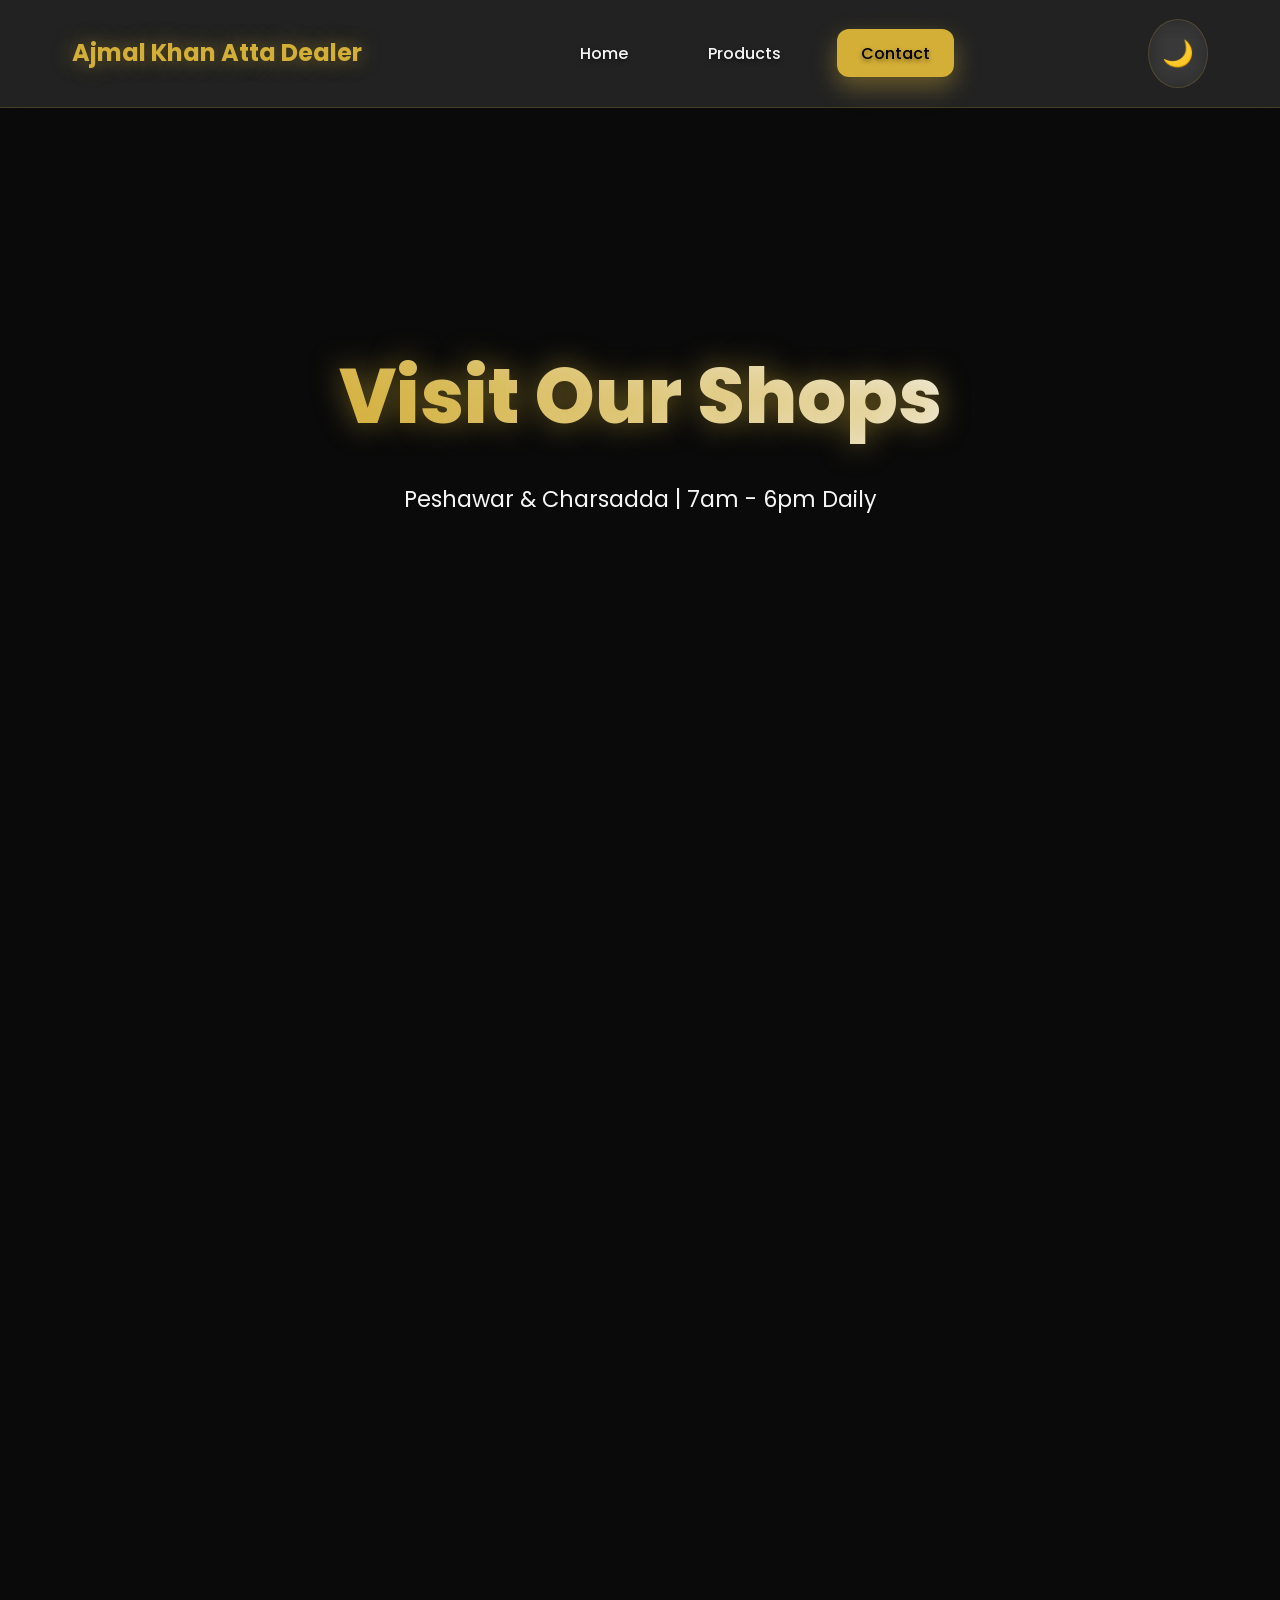
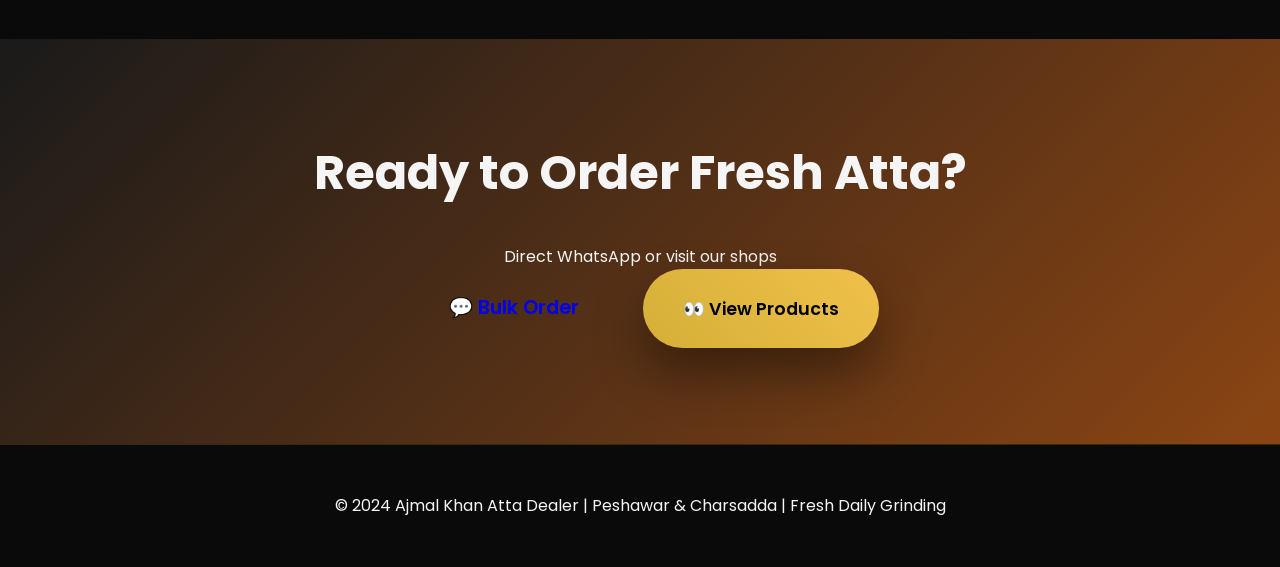
<file: contact.html>
<!DOCTYPE html>
<html lang="en">
<head>
    <meta charset="UTF-8">
    <meta name="viewport" content="width=device-width, initial-scale=1.0">
    <title>Contact - Ajmal Khan Atta Dealer</title>
    <link rel="stylesheet" href="style.css">
    <link href="https://fonts.googleapis.com/css2?family=Poppins:wght@300;400;500;600;700&display=swap" rel="stylesheet">
    <link rel="stylesheet" href="https://unpkg.com/aos@next/dist/aos.css" />
</head>
<body>
    <nav class="navbar" id="navbar">
        <div class="nav-container">
            <div class="nav-logo">
                <h2>Ajmal Khan Atta Dealer</h2>
            </div>
            <ul class="nav-menu" id="nav-menu">
                <li><a href="index.html" class="nav-link">Home</a></li>
                <li><a href="products.html" class="nav-link">Products</a></li>
                <li><a href="contact.html" class="nav-link active">Contact</a></li>
            </ul>
            <div class="dark-toggle" id="darkToggle">
                <span class="toggle-icon">🌙</span>
            </div>
            <div class="hamburger" id="hamburger">
                <span></span><span></span><span></span>
            </div>
        </div>
    </nav>

    <!-- Hero -->
    <section class="hero" style="background: var(--light); color: var(--dark); padding: 8rem 0;">
        <div class="hero-content">
            <h1 data-aos="fade-up">Visit Our Shops</h1>
            <p data-aos="fade-up" data-aos-delay="200">Peshawar & Charsadda | 7am - 6pm Daily</p>
        </div>
    </section>

    <!-- Contact Cards with Clickable Maps -->
    <section class="featured" style="padding: 4rem 0;">
        <div class="container">
            <div class="product-grid">
                <!-- WhatsApp -->
                <div class="product-card" data-aos="fade-up">
                    <div class="contact-icon">📱</div>
                    <h3>WhatsApp Orders</h3>
                    <p>Fastest ordering<br>24/7 available</p>
                    <a href="https://wa.me/923454445567?text=Hi%20Ajmal%20Khan!%20Ready%20to%20order%20fresh%20atta" 
                       class="btn btn-whatsapp-large" target="_blank">Start Order</a>
                </div>

                <!-- Peshawar Shop - CLICKABLE MAP -->
                <div class="product-card map-card" data-aos="fade-up" data-aos-delay="100"
                     onclick="window.open('https://maps.app.goo.gl/dXTwVaDSnkpcUnsw9')">
                    <div class="contact-icon">📍</div>
                    <h3>Peshawar Shop</h3>
                    <p><strong>New Rampura Gate Hashtnagri Peshawer</strong><br>Open: 7am - 6pm<br><span class="map-hint">🖱️ Click for Maps</span></p>
                    <div class="map-preview">🗺️ Live Location</div>
                </div>

                <!-- Charsadda Shop - CLICKABLE MAP -->
               <!-- Charsadda Shop - YOUR EXACT LOCATION -->
<div class="product-card map-card" data-aos="fade-up" data-aos-delay="200"
     onclick="window.open('https://maps.app.goo.gl/KPYZpLhjKfnz2DGPA')">
    <div class="contact-icon">📍</div>
    <h3>Charsadda Shop</h3>
    <p><strong>Nowshehra Road<br>Opposite PTCL Exchange</strong><br>Open: 7am - 6pm<br><span class="map-hint">🖱️ Click for Maps</span></p>
    <div class="map-preview">🗺️ Live Location</div>
</div>
            </div>
        </div>
    </section>

    <!-- CTA -->
    <section class="cta">
        <div class="container">
            <h2>Ready to Order Fresh Atta?</h2>
            <p>Direct WhatsApp or visit our shops</p>
            <div style="display: flex; gap: 1rem; justify-content: center; flex-wrap: wrap;">
                <a href="https://wa.me/923454445567?text=Hi!%20Bulk%20atta%20order" class="btn btn-whatsapp-large">💬 Bulk Order</a>
                <a href="products.html" class="btn btn-primary">👀 View Products</a>
            </div>
        </div>
    </section>

    <!-- Footer -->
    <footer>
        <div class="container">
            <p>© 2024 Ajmal Khan Atta Dealer | Peshawar & Charsadda | Fresh Daily Grinding</p>
        </div>
    </footer>

    <script src="https://unpkg.com/aos@next/dist/aos.js"></script>
    <script src="script.js"></script>
</body>
</html>
</file>
<file: style.css>
* { 
    margin: 0; 
    padding: 0; 
    box-sizing: border-box; 
}

:root { 
    --bg-dark: #0a0a0a;           /* Deep black */
    --bg-card: #1a1a1a;           /* Dark matte */
    --accent-gold: #D4AF37;       /* Luxury gold */
    --accent-warm: #8B4513;       /* Warm brown */
    --text-light: #f5f5f5;        /* Off-white */
    --text-muted: #b0b0b0;        /* Gray */
    --glass: rgba(255,255,255,0.05);
    --shadow: 0 25px 50px rgba(0,0,0,0.4);
    --border: rgba(212,175,55,0.2);
}

body { 
    font-family: 'Poppins', sans-serif; 
    background: var(--bg-dark); 
    color: var(--text-light); 
    line-height: 1.6;
}

/* Glassmorphism Navbar */
.navbar {
    position: fixed; 
    top: 0; 
    width: 100%; 
    backdrop-filter: blur(25px); 
    background: var(--glass); 
    border-bottom: 1px solid var(--border); 
    z-index: 1000; 
    transition: all 0.3s ease;
}

.nav-container {
    max-width: 1200px; 
    margin: 0 auto; 
    padding: 1.2rem 2rem; 
    display: flex; 
    justify-content: space-between; 
    align-items: center; 
}

.nav-logo h2 { 
    color: var(--accent-gold) !important; 
    font-weight: 700; 
    font-size: 1.5rem;
    text-shadow: 0 0 20px rgba(212,175,55,0.5);
}

.nav-menu { 
    display: flex; 
    list-style: none; 
    gap: 2rem; 
}

.nav-link { 
    color: var(--text-light) !important; 
    text-decoration: none; 
    padding: 0.8rem 1.5rem; 
    border-radius: 12px; 
    font-weight: 500; 
    transition: all 0.3s ease; 
    position: relative;
    text-shadow: 0 2px 4px rgba(0,0,0,0.5);
}

.nav-link:hover, .nav-link.active { 
    background: var(--accent-gold); 
    color: #000 !important; 
    transform: translateY(-2px);
    box-shadow: 0 10px 25px rgba(212,175,55,0.4);
}

.dark-toggle { 
    cursor: pointer; 
    font-size: 1.6rem; 
    padding: 0.8rem; 
    border-radius: 50%; 
    border: 1px solid var(--border); 
    backdrop-filter: blur(10px);
    transition: all 0.3s ease;
}

.dark-toggle:hover { 
    background: var(--glass); 
    box-shadow: 0 0 20px rgba(212,175,55,0.3);
}

.hamburger { 
    display: none; 
    flex-direction: column; 
    gap: 5px; 
    cursor: pointer; 
}
.hamburger span { 
    width: 28px; 
    height: 3px; 
    background: var(--text-light); 
    border-radius: 2px;
    transition: 0.3s;
}

/* Hero */
.hero {
    min-height: 100vh; 
    display: flex; 
    align-items: center; 
    justify-content: center; 
    background: linear-gradient(135deg, var(--bg-dark) 0%, var(--bg-card) 50%, var(--accent-warm) 100%); 
    text-align: center; 
    padding: 0 2rem;
}

.hero-content h1 { 
    font-size: clamp(3rem, 6vw, 5rem); 
    font-weight: 800; 
    margin-bottom: 1.5rem; 
    background: linear-gradient(45deg, var(--accent-gold), var(--text-light)); 
    -webkit-background-clip: text; 
    -webkit-text-fill-color: transparent; 
    text-shadow: 0 0 30px rgba(212,175,55,0.5);
}

.hero-content p { 
    font-size: 1.4rem; 
    margin-bottom: 3rem; 
    opacity: 0.9; 
}

.hero-buttons {
    display: flex; 
    gap: 1.5rem; 
    justify-content: center; 
    flex-wrap: wrap;
}

.btn {
    padding: 1.2rem 2.5rem; 
    border-radius: 50px; 
    text-decoration: none; 
    font-weight: 600; 
    font-size: 1.1rem; 
    transition: all 0.4s cubic-bezier(0.4, 0, 0.2, 1); 
    display: inline-flex; 
    align-items: center; 
    gap: 0.7rem; 
    position: relative;
    overflow: hidden;
}

.btn-primary { 
    background: linear-gradient(45deg, var(--accent-gold), #f0c14b); 
    color: #000; 
    box-shadow: var(--shadow);
}

.btn-primary::before {
    content: ''; 
    position: absolute; 
    top: 0; 
    left: -100%; 
    width: 100%; 
    height: 100%; 
    background: linear-gradient(90deg, transparent, rgba(255,255,255,0.4), transparent); 
    transition: 0.6s;
}

.btn-primary:hover::before { left: 100%; }
.btn-primary:hover { 
    transform: translateY(-5px) scale(1.05); 
    box-shadow: 0 25px 50px rgba(212,175,55,0.4);
}

.btn-whatsapp { 
    background: linear-gradient(45deg, #25D366, #128C7E); 
    color: white; 
    box-shadow: var(--shadow);
}
.btn-whatsapp-large { padding: 1.5rem 3rem; font-size: 1.2rem; }

.container { 
    max-width: 1200px; 
    margin: 0 auto; 
    padding: 0 2rem; 
}

/* Sections */
.featured, .products { padding: 6rem 0; }
.featured h2 { 
    text-align: center; 
    font-size: 3rem; 
    margin-bottom: 4rem; 
    background: linear-gradient(45deg, var(--accent-gold), var(--text-light)); 
    -webkit-background-clip: text; 
    -webkit-text-fill-color: transparent;
}

.product-grid { 
    display: grid; 
    grid-template-columns: repeat(auto-fit, minmax(320px, 1fr)); 
    gap: 2.5rem; 
}

.product-card {
    background: var(--bg-card); 
    border-radius: 25px; 
    padding: 2.5rem 2rem; 
    text-align: center; 
    border: 1px solid var(--border); 
    transition: all 0.4s ease; 
    position: relative;
    overflow: hidden;
}

.product-card::before {
    content: ''; 
    position: absolute; 
    top: 0; 
    left: 0; 
    right: 0; 
    height: 4px; 
    background: linear-gradient(90deg, var(--accent-gold), var(--accent-warm));
}

.product-card:hover { 
    transform: translateY(-15px) rotateX(5deg); 
    box-shadow: var(--shadow); 
    border-color: var(--accent-gold);
}

.product-card img { 
    width: 100%; 
    height: 220px; 
    object-fit: cover; 
    border-radius: 20px; 
    margin-bottom: 1.5rem; 
    filter: grayscale(20%) brightness(1.1);
    transition: 0.4s;
}

.product-card:hover img { 
    filter: grayscale(0%) brightness(1.2); 
    transform: scale(1.05);
}

.product-card h3 { 
    font-size: 1.8rem; 
    margin-bottom: 1rem; 
    color: var(--accent-gold) !important;
}

.product-card p { 
    color: var(--text-muted); 
    margin-bottom: 2rem; 
    font-size: 1.1rem;
}

/* CTA */
.cta {
    padding: 6rem 0; 
    background: linear-gradient(135deg, var(--bg-card) 0%, var(--accent-warm) 100%); 
    text-align: center;
}
.cta h2 { 
    font-size: 3rem; 
    margin-bottom: 2rem; 
    color: var(--text-light);
}

/* Footer */
footer { 
    background: var(--bg-dark); 
    padding: 3rem 0; 
    text-align: center; 
    border-top: 1px solid var(--border);
}

/* Mobile */
@media (max-width: 768px) {
    .hamburger { display: flex; }
    .nav-menu { 
        position: fixed; 
        left: -100%; 
        top: 80px; 
        flex-direction: column; 
        background: var(--glass); 
        backdrop-filter: blur(20px); 
        width: 100%; 
        padding: 3rem 0; 
        gap: 1.5rem; 
        border-top: 1px solid var(--border);
    }
    .nav-menu.active { left: 0; }
    .hero h1 { font-size: 2.8rem; }
    .hero-buttons { flex-direction: column; align-items: center; }
    .btn { width: 100%; max-width: 350px; justify-content: center; }
}
:root.light-mode {
    --bg-dark: #f8f4f0;
    --bg-card: #ffffff;
    --text-light: #2c1810;
    --text-muted: #6b4e31;
}
/* Product Badges */
.product-badge {
    position: absolute;
    top: 20px;
    right: 20px;
    background: var(--accent-gold);
    color: #000;
    padding: 0.5rem 1rem;
    border-radius: 20px;
    font-size: 0.8rem;
    font-weight: 700;
    box-shadow: 0 5px 15px rgba(212,175,55,0.4);
}

.featured-product {
    position: relative;
}

/* Price Styling */
.price {
    color: var(--accent-gold) !important;
    font-size: 1.3rem;
    font-weight: 700;
}

/* Variant Buttons */
.variants {
    display: flex;
    gap: 0.5rem;
    margin: 1rem 0;
    justify-content: center;
}

.variant-btn {
    padding: 0.4rem 1rem;
    border: 1px solid var(--accent-gold);
    background: transparent;
    color: var(--accent-gold);
    border-radius: 20px;
    cursor: pointer;
    font-size: 0.9rem;
    transition: 0.3s;
}

.variant-btn.active,
.variant-btn:hover {
    background: var(--accent-gold);
    color: #000;
}
/* Contact Page Enhancements */
.contact-icon {
    font-size: 4rem;
    margin-bottom: 1rem;
    opacity: 0.9;
}

.map-card {
    cursor: pointer !important;
    transition: all 0.3s ease !important;
    position: relative;
    overflow: hidden;
}

.map-card:hover {
    transform: translateY(-10px) scale(1.02) !important;
    border-color: var(--accent-gold) !important;
    box-shadow: 0 25px 60px rgba(212,175,55,0.3) !important;
}

.map-preview {
    height: 180px;
    background: linear-gradient(135deg, rgba(212,175,55,0.1), rgba(139,69,19,0.1));
    border: 2px dashed var(--accent-gold);
    border-radius: 15px;
    display: flex;
    align-items: center;
    justify-content: center;
    font-size: 1.2rem;
    font-weight: 600;
    margin: 1.5rem 0;
    transition: 0.3s;
}

.map-card:hover .map-preview {
    background: linear-gradient(135deg, rgba(212,175,55,0.2), rgba(139,69,19,0.2));
    border-style: solid;
    transform: scale(1.05);
}

.map-hint {
    color: var(--accent-gold) !important;
    font-size: 0.9rem;
    font-weight: 600;
}

@media (max-width: 768px) {
    .map-preview { height: 150px; font-size: 1rem; }
}
</file>
